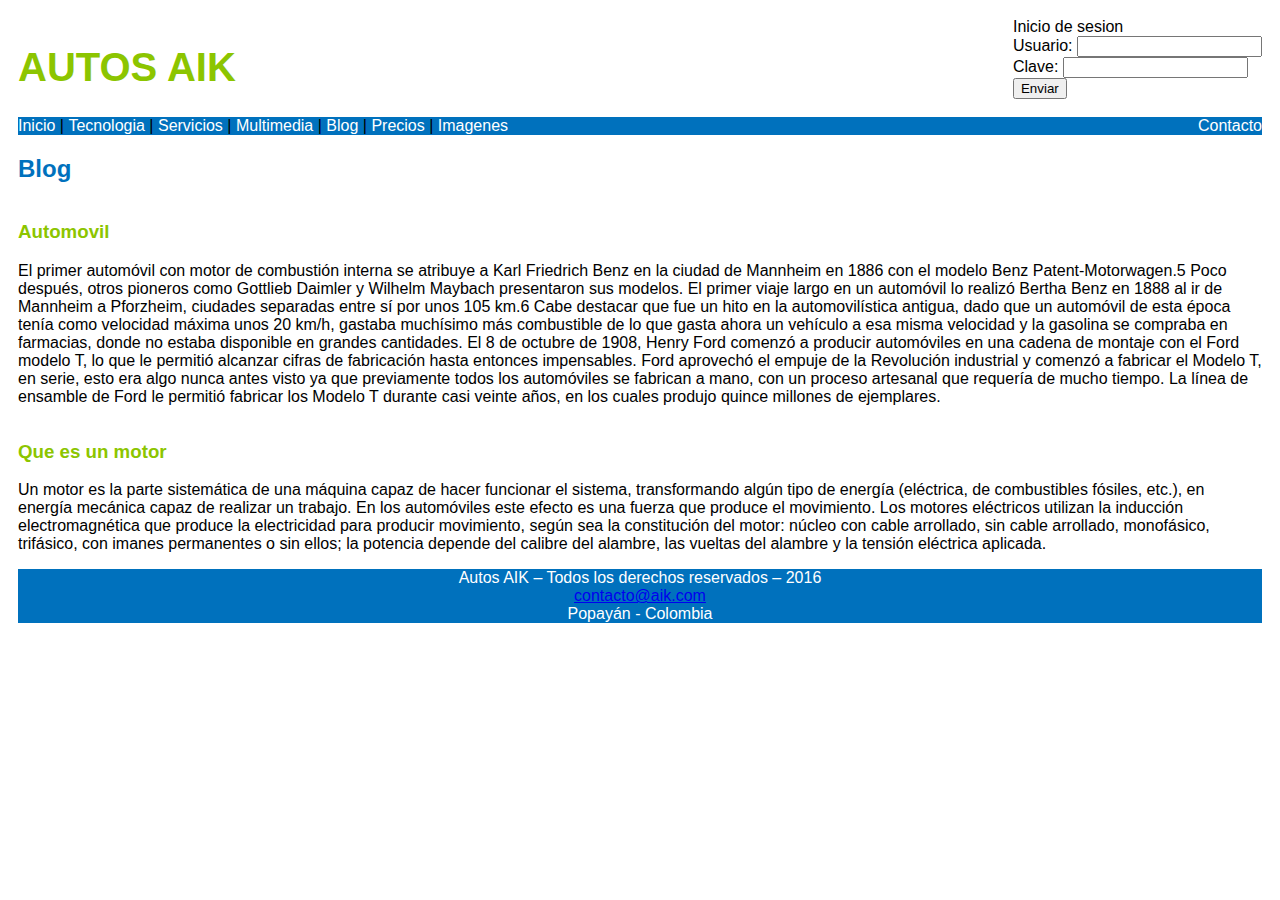
<file: blog.html>
<!DOCTYPE html>
<html>
<head>
	<title>blog</title>
	<meta charset="utf-8">
	<link rel="stylesheet" type="text/css" href="css/mystile.css">
</head>
<body>

	<header>
		<h1>AUTOS AIK</h1>

		<div id="sesion">
			Inicio de sesion<br>
			Usuario: <input type="text" name="usuario" id="usuario" required><br>
			Clave: <input type="password" name="password" id="password" required><br>
			<input type="submit" name="enviar" value="Enviar" class="clase2">
		</div>
	</header>

	<div id="menu">
		<nav>
			<a href="index.html">Inicio</a> | 
			<a href="tecnologia.html" target="blanck">Tecnologia</a> | 
			<a href="servicios.html" target="blanck">Servicios</a> | 
			<a href="multimedia.html" target="blanck">Multimedia</a> |
			<a href="blog.html" target="blanck">Blog</a> |
			<a href="precios.html" target="blanck">Precios</a> |
			<a href="imagenes.html" target="blanck">Imagenes</a>
			<a href="contacto.html" style='float: right;' target="blanck">Contacto</a>
		</nav>
	</div>

	<section>
		<h2>Blog</h2>
	</section>	
	<article style="width:100%;">

		<h3>Automovil</h3>
		<p>
			El primer automóvil con motor de combustión interna se atribuye a Karl Friedrich Benz en la ciudad de Mannheim en 1886 con el modelo Benz Patent-Motorwagen.5 Poco después, otros pioneros como Gottlieb Daimler y Wilhelm Maybach presentaron sus modelos. El primer viaje largo en un automóvil lo realizó Bertha Benz en 1888 al ir de Mannheim a Pforzheim, ciudades separadas entre sí por unos 105 km.6 Cabe destacar que fue un hito en la automovilística antigua, dado que un automóvil de esta época tenía como velocidad máxima unos 20 km/h, gastaba muchísimo más combustible de lo que gasta ahora un vehículo a esa misma velocidad y la gasolina se compraba en farmacias, donde no estaba disponible en grandes cantidades.

			El 8 de octubre de 1908, Henry Ford comenzó a producir automóviles en una cadena de montaje con el Ford modelo T, lo que le permitió alcanzar cifras de fabricación hasta entonces impensables. Ford aprovechó el empuje de la Revolución industrial y comenzó a fabricar el Modelo T, en serie, esto era algo nunca antes visto ya que previamente todos los automóviles se fabrican a mano, con un proceso artesanal que requería de mucho tiempo. La línea de ensamble de Ford le permitió fabricar los Modelo T durante casi veinte años, en los cuales produjo quince millones de ejemplares.
		</p>
	</article>


	<article style="width:100%;">
		<h3>Que es un motor</h3>
		<p>
			Un motor es la parte sistemática de una máquina capaz de hacer funcionar el sistema, transformando algún tipo de energía (eléctrica, de combustibles fósiles, etc.), en energía mecánica capaz de realizar un trabajo. En los automóviles este efecto es una fuerza que produce el movimiento.

			Los motores eléctricos utilizan la inducción electromagnética que produce la electricidad para producir movimiento, según sea la constitución del motor: núcleo con cable arrollado, sin cable arrollado, monofásico, trifásico, con imanes permanentes o sin ellos; la potencia depende del calibre del alambre, las vueltas del alambre y la tensión eléctrica aplicada.
		</p>
	</article>
	
	<footer>
		<p align="center">
		Autos AIK – Todos los derechos reservados – 2016<br>
		<a href="mailto:contacto@aik.com">contacto@aik.com</a><br>
		Popayán - Colombia
		</p>
	</footer>
</body>
</html>
</file>
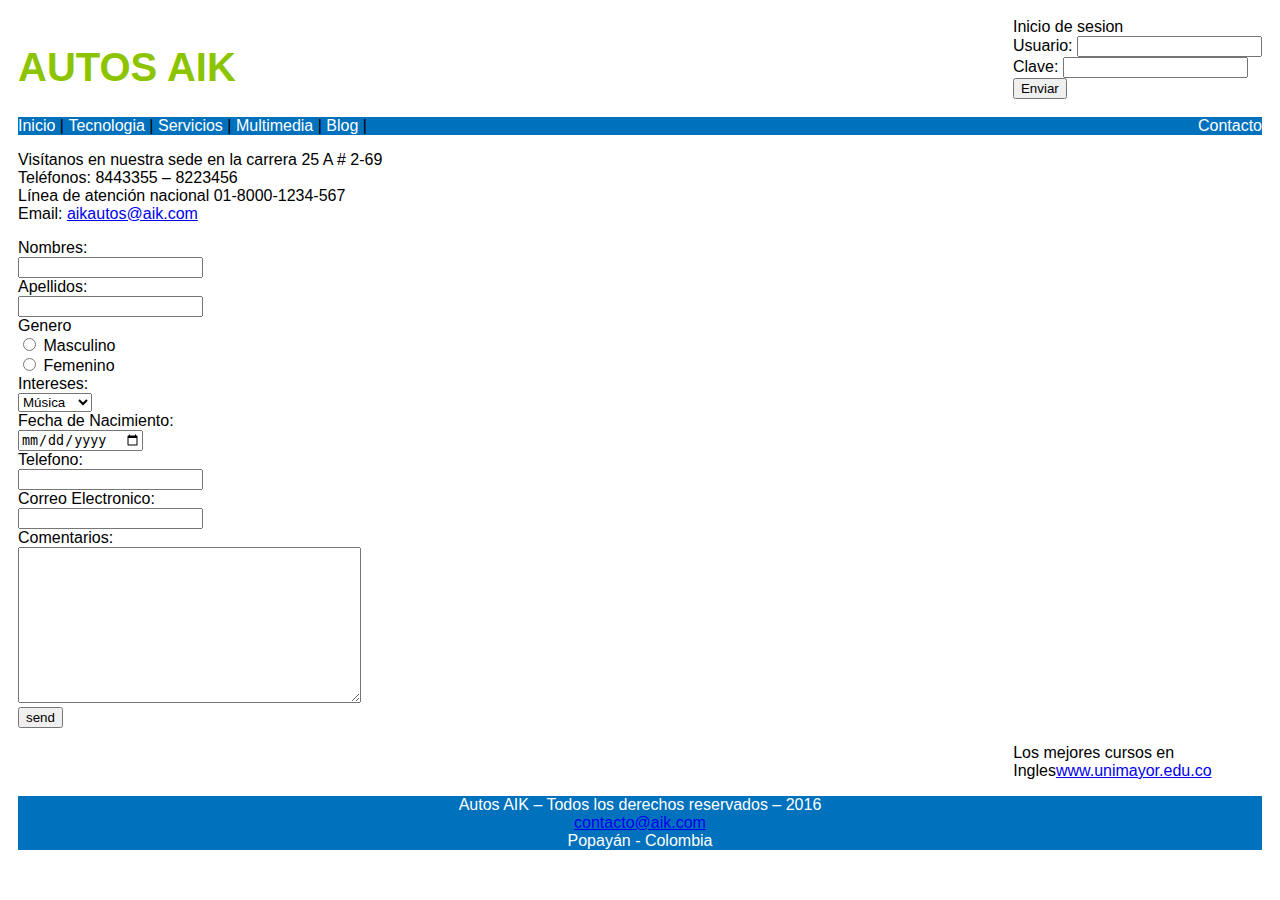
<file: contacto.html>
<!DOCTYPE html>
<html>
<head>
	<title>contacto</title>
	<meta charset="utf-8">
	<link rel="stylesheet" type="text/css" href="css/mystile.css">
</head>
<body>

	<header>
		<h1>AUTOS AIK</h1>

		<div id="sesion">
			Inicio de sesion<br>
			Usuario: <input type="text" name="usuario" id="usuario" required><br>
			Clave: <input type="password" name="password" id="password" required><br>
			<input type="submit" name="enviar" value="Enviar" class="clase2">
		</div>
	</header>

	<div id="menu">
		<nav>
			<a href="index.html">Inicio</a> | 
			<a href="tecnologia.html" target="blanck">Tecnologia</a> | 
			<a href="servicios.html" target="blanck">Servicios</a> | 
			<a href="multimedia.html" target="blanck">Multimedia</a> |
			<a href="blog.html" target="blanck">Blog</a> |
			<a href="contacto.html" style='float: right;' target="blanck">Contacto</a>
		</nav>
	</div>

	
	<p>
		Visítanos en nuestra sede en la carrera 25 A # 2-69<br>
		Teléfonos: 8443355 – 8223456<br>
		Línea de atención nacional 01-8000-1234-567<br>
		Email: 
		<a href="mailto:aikautos@aik.com" target="_top">aikautos@aik.com</a>

	</p>

	<form>
		Nombres:<br>
		<input type="text" name="firstname" id="firstname" required><br>
		Apellidos:<br>
		<input type="text" name="lastname" id="lastnamee" requerid><br>
		Genero<br>
		<input type="radio" name="genero" value="M">
		Masculino<br>
		<input type="radio" name="genero" value="F">
		Femenino<br>
		Intereses:<br>
		<select name="intereses">
			<option value="1">Música</option>
			<option value="2">Videos</option>
			<option value="3">Autos</option>
			<option value="4">Revistas</option>
		</select><br>
		Fecha de Nacimiento:<br>
		<input type="date" name="datebirth"><br>
		Telefono:<br>
		<input type="number" name="telefono"><br>		
		Correo Electronico:<br>
		<input type="email" name="correo" required><br>
		Comentarios:<br>
		<textarea name="Comentarios" rows="10" cols="40" maxlength="255"></textarea><br>
		<input type="submit" name="enviar" value="send" class="clase1">
		
	</form>

	<aside>
		<p>Los mejores cursos en Ingles<a href="http://www.unimayor.edu.co">www.unimayor.edu.co</a></p>
	</aside>

	<footer>
		<p align="center">
		Autos AIK – Todos los derechos reservados – 2016<br>
		<a href="mailto:contacto@aik.com">contacto@aik.com</a><br>
		Popayán - Colombia
		</p>
	</footer>


</body>
</html>
</file>
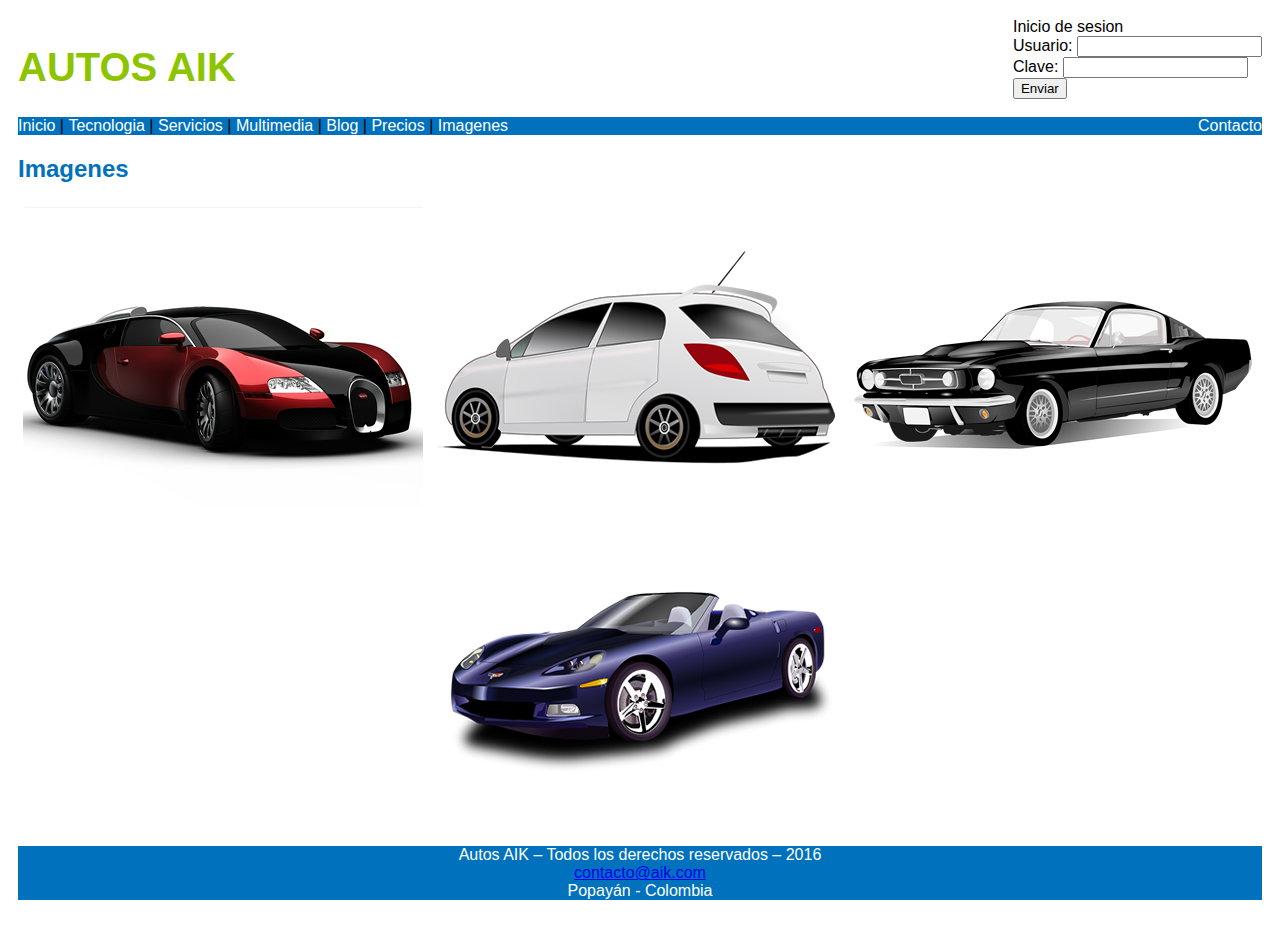
<file: imagenes.html>
<!DOCTYPE html>
<html>
<head>
	<title>imagenes</title>
	<meta charset="utf-8">
	<link rel="stylesheet" type="text/css" href="css/mystile.css">
</head>

<body>

	<header>
		<h1>AUTOS AIK</h1>

		<div id="sesion">
			Inicio de sesion<br>
			Usuario: <input type="text" name="usuario" id="usuario" required><br>
			Clave: <input type="password" name="password" id="password" required><br>
			<input type="submit" name="enviar" value="Enviar" class="clase2">
		</div>
	</header>
		
	<div id="menu">
		<nav>
			<a href="index.html">Inicio</a> | 
			<a href="tecnologia.html" target="blanck">Tecnologia</a> | 
			<a href="servicios.html" target="blanck">Servicios</a> | 
			<a href="multimedia.html" target="blanck">Multimedia</a> |
			<a href="blog.html" target="blanck">Blog</a> |
			<a href="precios.html" target="blanck">Precios</a> |
			<a href="imagenes.html" target="blanck">Imagenes</a>
			<a href="contacto.html" style='float: right;' target="blanck">Contacto</a>
		</nav>
	</div>

	<section>
		<h2>Imagenes</h2>
	</section>

	<div id="contenedor">
		<div class="A">
			<img src="img/car01.png">
		</div>
		<div class="B">
			<img src="img/car02.png">
		</div>
		<div class="C">
			<img src="img/car03.png">
		</div>
		<div class="D" align="center">
			<img src="img/car04.png">
		</div>

	</div>
	

	
	
		<footer>
			<p align="center">
			Autos AIK – Todos los derechos reservados – 2016<br>
			<a href="mailto:contacto@aik.com">contacto@aik.com</a><br>
			Popayán - Colombia
			</p>
		</footer>

</body>


</html>
</file>
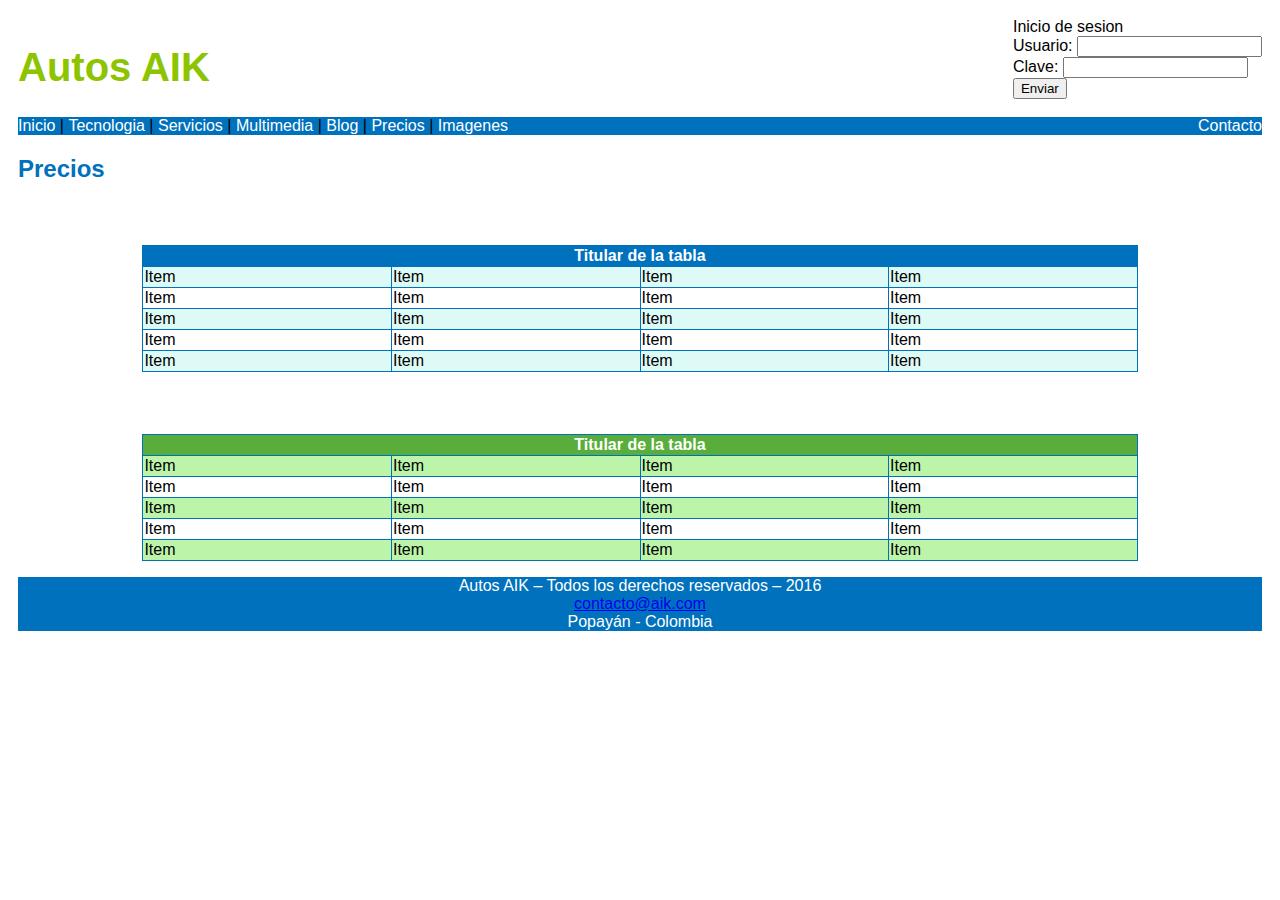
<file: precios.html>
<!DOCTYPE html>
<html>
<head>
	<title>precios</title>
	<meta charset="utf-8">
	<link rel="stylesheet" type="text/css" href="css/mystile.css">
</head>
<body>

	<header>
		<h1>Autos AIK</h1>

		<div id="sesion">
			Inicio de sesion<br>
			Usuario: <input type="text" name="usuario" id="usuario" required><br>
			Clave: <input type="password" name="password" id="password" required><br>
			<input type="submit" name="enviar" value="Enviar" class="clase2">
		</div>
	</header>
		
	<div id="menu">
		<nav>
			<a href="index.html">Inicio</a> | 
			<a href="tecnologia.html" target="blanck">Tecnologia</a> | 
			<a href="servicios.html" target="blanck">Servicios</a> | 
			<a href="multimedia.html" target="blanck">Multimedia</a> |
			<a href="blog.html" target="blanck">Blog</a> |
			<a href="precios.html" target="blanck">Precios</a> |
			<a href="imagenes.html" target="blanck">Imagenes</a>
			<a href="contacto.html" style='float: right;' target="blanck">Contacto</a>
		</nav>
	</div>

  <section>
    <h2>Precios</h2>
  </section>

	<div id="cero">
	<table border="1" frame="border" align="center">

	<thead>
		<tr>
			<th colspan="4">Titular de la tabla </th> 
		</tr>
	</thead>
	<tbody>
    <tr>
      <td>Item</td>
      <td>Item</td>
      <td>Item</td>
      <td>Item</td>
    </tr>
    <tr>
      <td>Item</td>
      <td>Item</td>
      <td>Item</td>
      <td>Item</td>
    </tr>
    <tr>
      <td>Item</td>
      <td>Item</td>
      <td>Item</td>
      <td>Item</td>
    </tr>
    <tr>
      <td>Item</td>
      <td>Item</td>
      <td>Item</td>
      <td>Item</td>
    </tr>
    <tr>
      <td>Item</td>
      <td>Item</td>
      <td>Item</td>
      <td>Item</td>
    </tr>
    </tbody>
	</table>
	</div>

	<div id="uno">
		<table border="1" frame="border" align="center">

	<thead>
		<tr>
			<th colspan="4">Titular de la tabla </th> 
		</tr>
	</thead>
	<tbody>
    <tr>
      <td>Item</td>
      <td>Item</td>
      <td>Item</td>
      <td>Item</td>
    </tr>
    <tr>
      <td>Item</td>
      <td>Item</td>
      <td>Item</td>
      <td>Item</td>
    </tr>
    <tr>
      <td>Item</td>
      <td>Item</td>
      <td>Item</td>
      <td>Item</td>
    </tr>
    <tr>
      <td>Item</td>
      <td>Item</td>
      <td>Item</td>
      <td>Item</td>
    </tr>
    <tr>
      <td>Item</td>
      <td>Item</td>
      <td>Item</td>
      <td>Item</td>
    </tr>
    </tbody>
</table>
	
	</div>

	<footer>
		<p align="center">
		Autos AIK – Todos los derechos reservados – 2016<br>
		<a href="mailto:contacto@aik.com">contacto@aik.com</a><br>
		Popayán - Colombia
		</p>
	</footer>


</body>
</html>
</file>
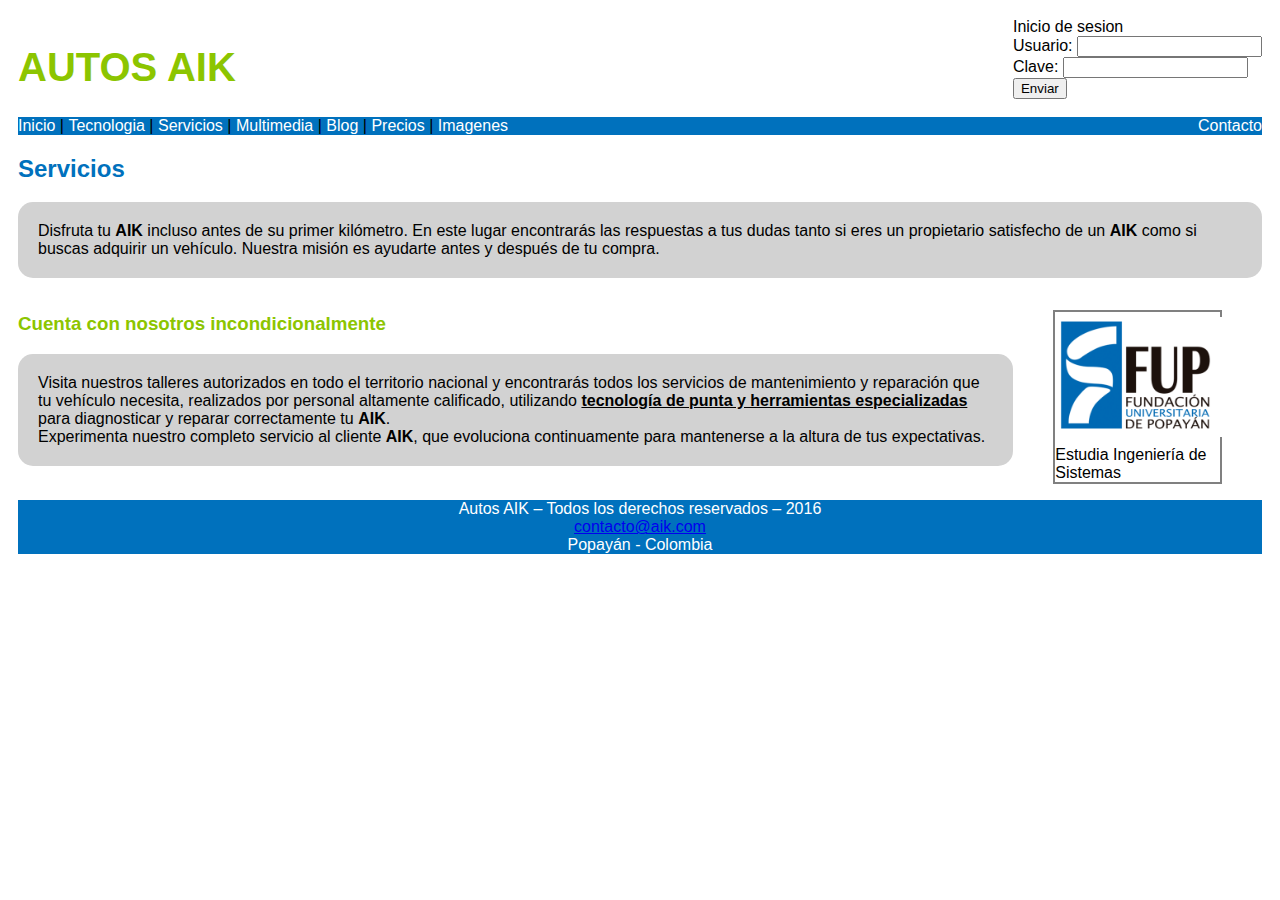
<file: servicios.html>
<!DOCTYPE html>
<html>
<head>
	<title>servicios</title>
	<meta charset="utf-8">
	<link rel="stylesheet" type="text/css" href="css/mystile.css">

</head>
<body>

	<header>
		<h1>AUTOS AIK</h1>

		<div id="sesion">
			Inicio de sesion<br>
			Usuario: <input type="text" name="usuario" id="usuario" required><br>
			Clave: <input type="password" name="password" id="password" required><br>
			<input type="submit" name="enviar" value="Enviar" class="clase2">
		</div>
	</header>

	<div id="menu">
		<nav>
			<a href="index.html">Inicio</a> | 
			<a href="tecnologia.html" target="blanck">Tecnologia</a> | 
			<a href="servicios.html" target="blanck">Servicios</a> | 
			<a href="multimedia.html" target="blanck">Multimedia</a> |
			<a href="blog.html" target="blanck">Blog</a> |
			<a href="precios.html" target="blanck">Precios</a> |
			<a href="imagenes.html" target="blanck">Imagenes</a>
			<a href="contacto.html" style='float: right;' target="blanck">Contacto</a>
		</nav>
	</div>

	
		
	<section>
		<h2>Servicios</h2>
		<p>
		Disfruta tu <strong>AIK</strong> incluso antes de su primer kilómetro. En este lugar encontrarás las respuestas a tus dudas tanto si eres un propietario satisfecho de un <strong>AIK</strong> como si buscas adquirir un vehículo. Nuestra misión es ayudarte antes y después de tu compra. <br></p>
		</section>

		<article>
		<h3>Cuenta con nosotros incondicionalmente</h3>

		<section>
		<p>
		Visita nuestros talleres autorizados en todo el territorio nacional y encontrarás todos los servicios de mantenimiento y reparación que tu vehículo necesita, realizados por personal altamente calificado, utilizando <strong><u>tecnología de punta y herramientas especializadas</u></strong> para diagnosticar y reparar correctamente tu <strong>AIK</strong>.<br>
		Experimenta nuestro completo servicio al cliente <strong>AIK</strong>, que evoluciona continuamente para mantenerse a la altura de tus expectativas.
		</p>
	</article>

	</section>
	
	
	
	

	<aside>
		<figure>
		<a href="http://www.fup.edu.co" target="_blanck"><img width="180" height="120" src="img/fup-logo.png" alt="Logo FUP"></a>
		<figcaption>Estudia Ingeniería de Sistemas</figcaption>
		</figure>
		
	</aside>

	<footer>
		<p align="center">
		Autos AIK – Todos los derechos reservados – 2016<br>
		<a href="mailto: contacto@aik.com">contacto@aik.com</a><br>
		Popayán - Colombia
		</p>
	</footer>
</body>
</html>
</file>
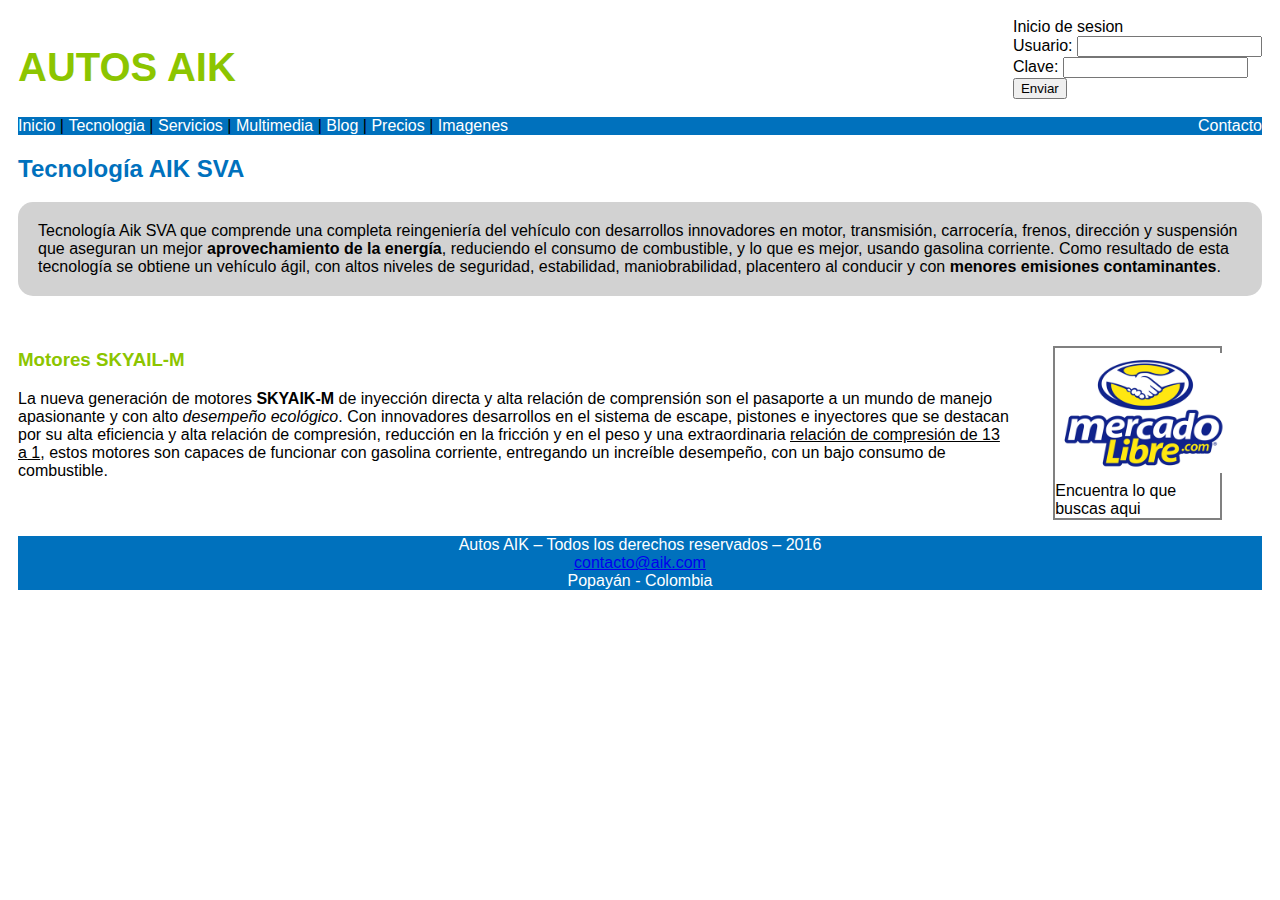
<file: tecnologia.html>
<!DOCTYPE html>
<html>
<head>
	<title>tecnologia</title>
	<meta charset="utf-8">
	<link rel="stylesheet" type="text/css" href="css/mystile.css">
</head>
<body>

	<header>
		<h1>AUTOS AIK</h1>

		<div id="sesion">
			Inicio de sesion<br>
			Usuario: <input type="text" name="usuario" id="usuario" required><br>
			Clave: <input type="password" name="password" id="password" required><br>
			<input type="submit" name="enviar" value="Enviar" class="clase2">
		</div>
	</header>
	
	<div  id="menu">
		<nav>
			<a href="index.html">Inicio</a> | 
			<a href="tecnologia.html" target="blanck">Tecnologia</a> | 
			<a href="servicios.html" target="blanck">Servicios</a> | 
			<a href="multimedia.html" target="blanck">Multimedia</a> |
			<a href="blog.html" target="blanck">Blog</a> |
			<a href="precios.html" target="blanck">Precios</a> |
			<a href="imagenes.html" target="blanck">Imagenes</a>
			<a href="contacto.html" style='float: right;' target="blanck">Contacto</a>
			
	</nav>
	</div>
	
	

	<section >
		<h2>Tecnología AIK SVA</h2>
			<p>
			Tecnología Aik SVA que comprende una completa reingeniería del vehículo con desarrollos innovadores en motor, transmisión, carrocería, frenos, dirección y suspensión que aseguran un mejor <strong>aprovechamiento de la energía</strong>, reduciendo el consumo de combustible, y lo que es mejor, usando gasolina corriente. Como resultado de esta tecnología se obtiene un vehículo ágil, con altos niveles de seguridad, estabilidad, maniobrabilidad, placentero al conducir y con <strong>menores emisiones contaminantes</strong>.</p><br>
	</section>
	
	<article>
		<h3>Motores SKYAIL-M</h3>
			<p align="left">La nueva generación de motores <strong>SKYAIK-M</strong> de inyección directa y alta relación de comprensión son el pasaporte a un mundo de manejo apasionante y con alto <i>desempeño ecológico</i>. Con innovadores desarrollos en el sistema de escape, pistones e inyectores que se destacan por su alta eficiencia y alta relación de compresión, reducción en la fricción y en el peso y una extraordinaria <u>relación de compresión de 13 a 1</u>, estos motores son capaces de funcionar con gasolina corriente, entregando un increíble desempeño, con un bajo consumo de combustible.
	</p>
	</article>
	
	
	
	<aside>
		<figure>
		<a href="http://www.mercadolibre.com.co" target="_blanck"><img width="180" height="120" src="img/logo-mercadolibre.png" alt="Logo Mercadolibre"></a>
		<figcaption>Encuentra lo que buscas aqui</figcaption>
		</figure>
	</aside>

	<footer>
		Autos AIK – Todos los derechos reservados – 2016<br>
		<a href="mailto: contacto@aik.com">contacto@aik.com</a><br>
		Popayán - Colombia
	</footer>
</body>
</html>
</file>
<file: css/mystile.css>
nav > a{
	
	font-size: 1em;
	color: white;
	text-decoration: none;
}

nav {
	background-color: #0071BD;

}

h1 {
	font-size: 2.5em;
	font-family: "Arial";
	color:#8cc500;
}

body{
	padding: 10px;
	background: #FFFFFF;
	font-family: "Arial"
	
}

section > h2{
	color: #0071BD;
}

article > h3{
	color: #8cc500;

}

article {
	float: left;
	width: 80%;
}

aside{
	float: right;
	width: 20%;
}

body > footer{
	background: #0071bd;
	color: white;	
	text-align: center;
	text-decoration: none;
	clear: both;
}

aside > figure{
	border: 2px solid grey;
}

header > h1 {
	float: left;
}

#sesion {
	float: right;
}

#menu {
	clear: both;
}

section > p{
	border-radius: 15px;
	background-color: #d2d2d2;
	padding: 20px;
}

table {
	alignment-baseline:  center;
	border: #0071bd;
	border-collapse: collapse;
	height: 80%;
	width: 80%;
	padding: 10px;
	margin-top: 5%;
}



#cero table th{
	background-color: #0071BD;
	color: #FFFFFF;
}

#cero tr:nth-child(odd){
	background-color: #defaf6;
}

#cero tr:nth-child(even){
	background-color: #FFFFFF;
}


#uno table th{
	background-color: #59AE3B;
	color: #FFFFFF;
}
#uno tr:nth-child(odd){
	background-color: #BCF5A9;
}

#uno tr:nth-child(even){
	background-color: #FFFFFF;
}

img{
	
	border-radius: 8px;
	padding: 5px;
	max-width: 100%;
}

#contenedor {
	width: 100%;
}

.A, .B, .C{
	display: inline-block;
}
</file>
